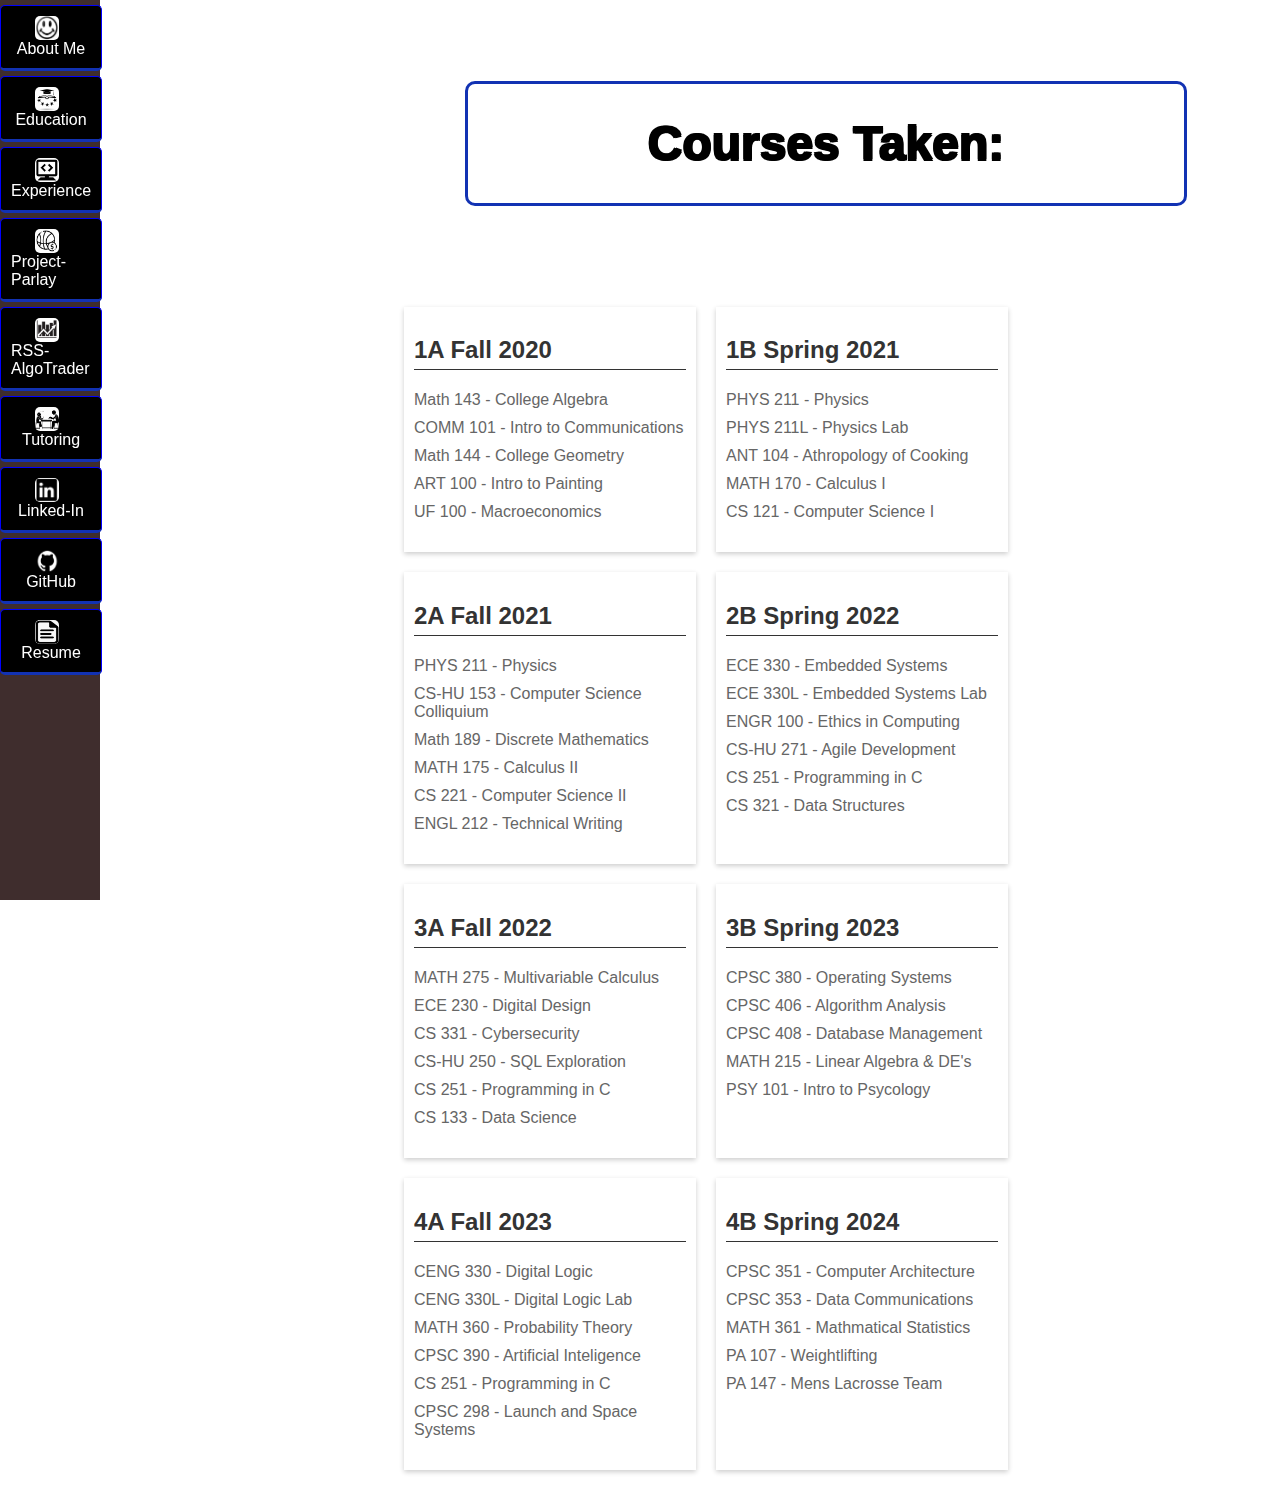
<file: education.html>
<!DOCTYPE html>
<html lang="en">
<head>
    <meta charset="UTF-8">
    <meta name="viewport" content="width=device-width, initial-scale=1.0">
    <title>Coursework</title>
    <link rel="stylesheet" href="education.css">
</head>
<body>

    <header id="gradient-header">
        <h1>Courses Taken:</h1>
    </header>

    <nav id="sidebar">
        <ul>
            <li><a href="aboutMe.html"><img src="images/about.png" alt="About Me">About Me</a></li>
            <li><a href="education.html"><img src="images/education.png" alt="Education">Education</a></li>
            <li><a href="#experience"><img src="images/experience.png" alt="Experience">Experience</a></li>
            <li><a href="#Project-Parlay"><img src="images/projectParlay.png" alt="Project Parlay">Project-Parlay</a></li>
            <li><a href="#rss-autotrader"><img src="images/rssBot.png" alt="RSS Bot">RSS-AlgoTrader</a></li>
            <li><a href="#tutoring"><img src="images/tutoring.png" alt="Tutoring">Tutoring</a></li>
            <li><a href="https://www.linkedin.com/in/maxwell-hartel-6a1b322b3/"><img src="images/LinkedInLogo.png" alt="LinkedIn">Linked-In</a></li>
            <li><a href="https://github.com/MaxHartel"><img src="images/GithubLogo.png" alt="GitHub">GitHub</a></li>
            <li><a href="Max_Hartel_Resume.pdf"><img src="images/ResumeLogo.png" alt="Resume">Resume</a></li>
        </ul>
    </nav>

    <div class="grid-container">
        <div class="semester">
            <h2>1A Fall 2020</h2>
            <ul>
                <li>Math 143 - College Algebra</li>
                <li>COMM 101 - Intro to Communications</li>
                <li>Math 144 - College Geometry</li>
                <li>ART 100 - Intro to Painting</li>
                <li>UF 100 - Macroeconomics</li>
                <!-- More courses -->
            </ul>
        </div>
        <div class="semester">
            <h2>1B Spring 2021</h2>
            <ul>
                <li>PHYS 211 - Physics</li>
                <li>PHYS 211L - Physics Lab</li>
                <li>ANT 104 - Athropology of Cooking</li>
                <li>MATH 170 - Calculus I</li>
                <li>CS 121 - Computer Science I</li>
                <!-- More courses -->
            </ul>
        </div>
        <div class="semester">
            <h2>2A Fall 2021</h2>
            <ul>
                <li>PHYS 211 - Physics</li>
                <li>CS-HU 153 - Computer Science Colliquium</li>
                <li>Math 189 - Discrete Mathematics</li>
                <li>MATH 175 - Calculus II</li>
                <li>CS 221 - Computer Science II</li>
                <li>ENGL 212 - Technical Writing</li>
                <!-- More courses -->
            </ul>
        </div>

        <div class="semester">
            <h2>2B Spring 2022</h2>
            <ul>
                <li>ECE 330 - Embedded Systems</li>
                <li>ECE 330L - Embedded Systems Lab</li>
                <li>ENGR 100 - Ethics in Computing</li>
                <li>CS-HU 271 - Agile Development</li>
                <li>CS 251 - Programming in C</li>
                <li>CS 321 - Data Structures</li>
                <!-- More courses -->
            </ul>
        </div>

        <div class="semester">
            <h2>3A Fall 2022</h2>
            <ul>
                <li>MATH 275 - Multivariable Calculus</li>
                <li>ECE 230 - Digital Design</li>
                <li>CS 331 - Cybersecurity</li>
                <li>CS-HU 250 - SQL Exploration</li>
                <li>CS 251 - Programming in C</li>
                <li>CS 133 - Data Science</li>
                <!-- More courses -->
            </ul>
        </div>

        <div class="semester">
            <h2>3B Spring 2023</h2>
            <ul>
                <li>CPSC 380 - Operating Systems</li>
                <li>CPSC 406 - Algorithm Analysis</li>
                <li>CPSC 408 - Database Management</li>
                <li>MATH 215 - Linear Algebra & DE's</li>
                <li>PSY 101 - Intro to Psycology</li>
                <!-- More courses -->
            </ul>
        </div>

        <div class="semester">
            <h2>4A Fall 2023</h2>
            <ul>
                <li>CENG 330 - Digital Logic</li>
                <li>CENG 330L - Digital Logic Lab</li>
                <li>MATH 360 - Probability Theory</li>
                <li>CPSC 390 - Artificial Inteligence</li>
                <li>CS 251 - Programming in C</li>
                <li>CPSC 298 - Launch and Space Systems</li>
                <!-- More courses -->
            </ul>
        </div>

        <div class="semester">
            <h2>4B Spring 2024</h2>
            <ul>
                <li>CPSC 351 - Computer Architecture</li>
                <li>CPSC 353 - Data Communications</li>
                <li>MATH 361 - Mathmatical Statistics</li>
                <li>PA 107 - Weightlifting</li>
                <li>PA 147 - Mens Lacrosse Team</li>
                <!-- More courses -->
            </ul>
        </div>
        <!-- Add additional semesters following the same structure -->
    </div>
</body>
</html>
</file>
<file: education.css>
body {
    font-family: Arial, sans-serif;
    margin: 0;
    padding: 0;
}

#gradient-header {
    background-color: rgba(255, 255, 255, 0.5); /* Semi-transparent white background */
    backdrop-filter: grayscale(100%); /* Makes everything behind it grayscale */
    width: 80%; /* Adjust as necessary */
    border: 3px solid rgb(18, 50, 179); /* border */
    text-align: center;
    font-size: 24px;
    margin: 9%;
    color: Black; /* Text color, adjust as needed */
    border-radius: 10px;
    padding-left: -38%;

    text-shadow: 
        -1px -1px 0 #000,  
         1px -1px 0 #000,
        -1px  1px 0 #000,
         1px  1px 0 #000; /* Black outline */
}

a:visited{ color: yellow;
}


nav ul li a {
    display: flex;
    flex-direction: column; /* Stack image and text */
    align-items: center; /* Center-align items */
    text-decoration: none;
    color: white; /* White text */
    background-color: black;
    padding: 10px;
    border: 1px solid blue; /* Optional border */
    border-radius: 5px; /* Rounded corners for buttons */
}

nav ul li a img {
    vertical-align: middle; /* Align image vertically */
    margin-right: 8px; /* Space between image and text */
    width: 35px; /* Width of the image, adjust as needed */
    height: 35px; /* Height of the image, adjust as needed */
    border-radius: 10px; /* Gives the image rounded corners */
    /* Use a percentage to make it fully round, or use pixels for slight rounding */
}

nav ul li a:hover {
    background-color: #ddd;
    color: black;
}

body {
    padding-left: 30%; /* Adjust based on header width to avoid content overlap */
}

#sidebar {
    position: fixed; /* Sticky position */
    display: flex; /* Enable flexbox */ 
    top: 0; /* Align top */
    left: 0; /* Align left */
    width: 100px; /* Width of the sidebar */
    height: 100vh; /* Full height of the viewport */
    background-color: #230e0ede; /* Background color of the sidebar */
    z-index: 10; /* Stacks on top */
}

#sidebar ul {
    list-style-type: none; /* Remove default list style */
    padding: 0; /* Remove default padding */
    margin: 0; /* Remove default margins */
}

#sidebar ul li {
    margin-top: 5px; /* Adjust the value as needed for spacing above the button */
    margin-bottom: 5px; /* Adjust the value as needed for spacing below the button */
}

#sidebar ul li a {
    display: flex; /* Enable flexbox */ 
    padding: 10px; /* Spacing inside each link */
    color: #fff; /* Text color */
    text-decoration: none; /* No underline */
    border-bottom: 3px solid rgb(18, 50, 179) /* Separator between buttons */
}

#sidebar ul li a img {
    vertical-align: middle; /* Align image with text */
    margin-right: 8px; /* Space between image and text */
    border-radius: 5px; /* Rounded corners for images */
    width: 24px; /* Image width */
    height: 24px; /* Image height */
}

.grid-container {
    display: flex;
    flex-wrap: wrap;
    padding: 10px;
}

.semester {
    flex: 0 1 calc(33.333% - 20px); /* Subtract margin */
    box-shadow: 0 2px 5px rgba(0,0,0,0.2);
    margin: 10px;
    padding: 10px;
}

.semester h2 {
    font-size: 1.5em;
    color: #333;
    border-bottom: 1px solid #333;
    padding-bottom: 5px;
    margin-bottom: 10px;
}

.semester ul {
    list-style: none;
    padding: 0;
}

.semester ul li {
    padding: 5px 0;
    font-size: 1em;
    color: #666;
}

@media (max-width: 600px) {
    .semester {
        flex: 0 1 100%;
    }
}
</file>
